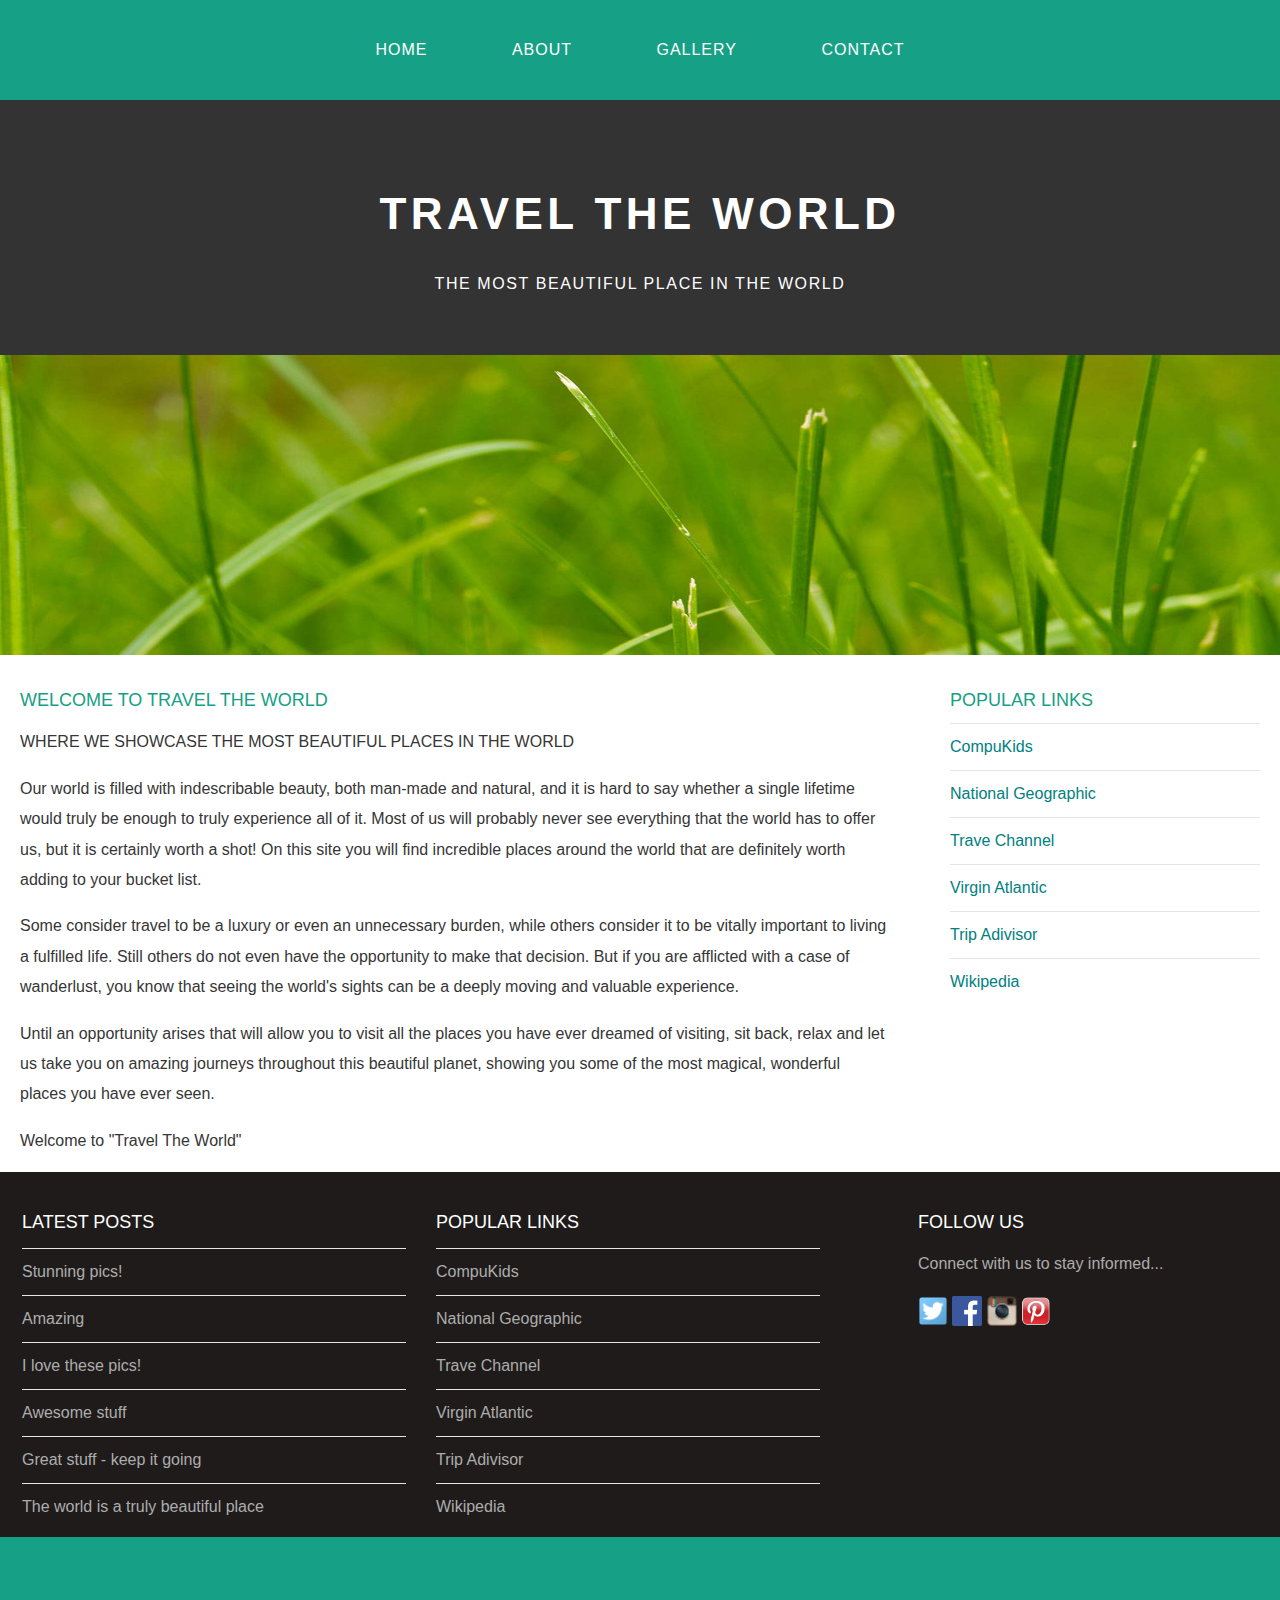
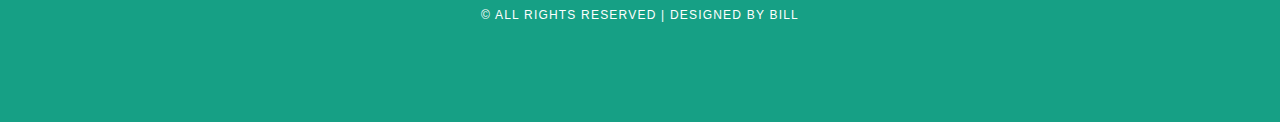
<file: index.html>
<!DOCTYPE html>
<html>
    <head>
       <title>Travel The World</title>
       <link rel="stylesheet" href="style.css"/>
    </head>
    
    <body>
        <div id="menu">
            <ul>
                <li><a href="#">Home</a></li>
                <li><a href="about.html">About</a></li>
                <li><a href="gallery.html">Gallery</a></li>
                <li><a href="contact.html">Contact</a></li>
            </ul>
        </div>
        
        <div id="header">
             <h1>TRAVEL THE WORLD</h1>
            <P>THE MOST BEAUTIFUL PLACE IN THE WORLD</P>
        </div>
        <div id="banner">
             <img src="images/pic01.jpg"/>
        </div>
        
        <div id="page">
             <div id="content">
                  <h2>Welcome to Travel The World</h2>
                 <p>WHERE WE SHOWCASE THE MOST BEAUTIFUL PLACES IN THE WORLD</p>
                 <p>Our world is filled with indescribable beauty, both man-made and natural, and it is hard to say whether a single lifetime would truly be enough to truly experience all of it. Most of us will probably never see everything that the world has to offer us, but it is certainly worth a shot! On this site you will find incredible places around the world that are definitely worth adding to your bucket list.</p>
<p>Some consider travel to be a luxury or even an unnecessary burden, while others consider it to be vitally important to living a fulfilled life. Still others do not even have the opportunity to make that decision. But if you are afflicted with a case of wanderlust, you know that seeing the world's sights can be a deeply moving and valuable experience.</p>
<p>Until an opportunity arises that will allow you to visit all the places you have ever dreamed of visiting, sit back, relax and let us take you on amazing journeys throughout this beautiful planet, showing you some of the most magical, wonderful places you have ever seen.</p>
<p>Welcome to "Travel The World"</p>
            </div>
            <div id="sidebar">
                <h2>Popular Links</h2>
                <ul class="styled">
<li><a href="http://www.compukids.me">CompuKids</a></li>
<li><a href="http://www.nationalgeographic.com/">National Geographic</a></li>
<li><a href="http://www.travelchannel.com/">Trave Channel</a></li>
<li><a href="http://www.virgin-atlantic.com/us/en.html">Virgin Atlantic</a></li>
<li><a href="http://www.tripadvisor.com">Trip Adivisor</a></li>
<li><a href="https://en.wikipedia.org/wiki/Main_Page">Wikipedia</a></li>
</ul>
            </div>
        </div>
        <div id="footer">
        
        <div id="box1">
            <h2>Latest Posts</h2>
            <ul class="styled">
<li><a href="#">Stunning pics!</a></li>
<li><a href="#">Amazing</a></li>
<li><a href="#">I love these pics!</a></li>
<li><a href="#">Awesome stuff</a></li>
<li><a href="#">Great stuff - keep it going</a></li>
<li><a href="#">The world is a truly beautiful place</a></li>
</ul>
        </div>
        
        <div id="box2">
            <h2>Popular Links</h2>
            <ul class="styled">
<li><a href="http://www.compukids.me">CompuKids</a></li>
<li><a href="http://www.nationalgeographic.com/">National Geographic</a></li>
<li><a href="http://www.travelchannel.com/">Trave Channel</a></li>
<li><a href="http://www.virgin-atlantic.com/us/en.html">Virgin Atlantic</a></li>
<li><a href="http://www.tripadvisor.com">Trip Adivisor</a></li>
<li><a href="https://en.wikipedia.org/wiki/Main_Page">Wikipedia</a></li>
</ul>
        </div>
        
        <div id="box3">
            <h2>Follow Us</h2>
            <p>Connect with us to stay informed...</p>
<a href="#"><img src="images/twitter.png" height="30"/></a>
<a href="#"><img src="images/facebook.png" height="30"/></a>
<a href="#"><img src="images/instagram.png" height="30"/></a>
<a href="#"><img src="images/pinterest.png" height="30"/></a>
        </div>
        </div>
        <div id="copyright">
             <p>&copy; All Rights Reserved | Designed by Bill</p>
        </div>
    </body>
</html>
</file>
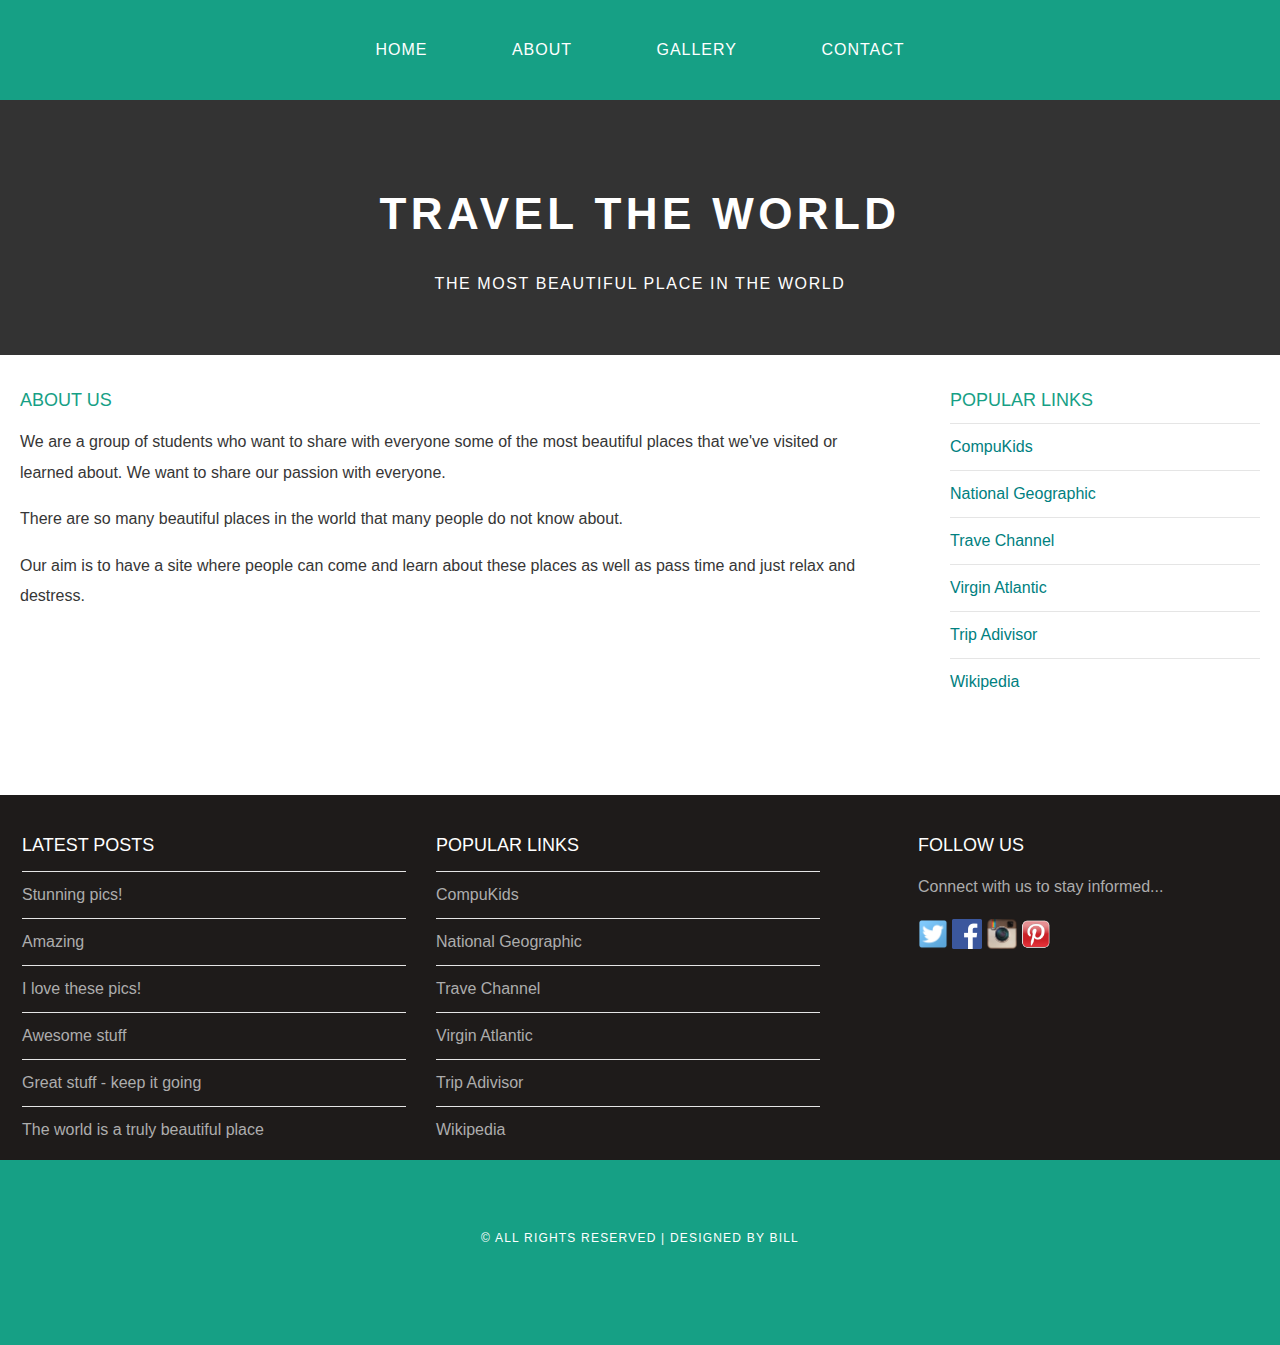
<file: about.html>
<!DOCTYPE html>
<html>
    <head>
       <title>Travel The World</title>
       <link rel="stylesheet" href="style.css"/>
    </head>
    
    <body>
        <div id="menu">
            <ul>
                <li><a href="index.html">Home</a></li>
                <li><a href="#">About</a></li>
                <li><a href="gallery.html">Gallery</a></li>
                <li><a href="contact.html">Contact</a></li>
            </ul>
        </div>
        
        <div id="header">
             <h1>TRAVEL THE WORLD</h1>
            <P>THE MOST BEAUTIFUL PLACE IN THE WORLD</P>
        </div>
        
        <div id="page">
             <div id="content">
                  <h2>About Us</h2>
               <p>We are a group of students who want to share with everyone some of the most beautiful places that we've visited or learned about. We want to share our passion with everyone.</p>
<p>There are so many beautiful places in the world that many people do not know about. </p>
<p>Our aim is to have a site where people can come and learn about these places as well as pass time and just relax and destress. </p>
            </div>
            <div id="sidebar">
                <h2>Popular Links</h2>
                <ul class="styled">
<li><a href="http://www.compukids.me">CompuKids</a></li>
<li><a href="http://www.nationalgeographic.com/">National Geographic</a></li>
<li><a href="http://www.travelchannel.com/">Trave Channel</a></li>
<li><a href="http://www.virgin-atlantic.com/us/en.html">Virgin Atlantic</a></li>
<li><a href="http://www.tripadvisor.com">Trip Adivisor</a></li>
<li><a href="https://en.wikipedia.org/wiki/Main_Page">Wikipedia</a></li>
</ul>
            </div>
        </div>
        <div id="footer">
        
        <div id="box1">
            <h2>Latest Posts</h2>
            <ul class="styled">
<li><a href="#">Stunning pics!</a></li>
<li><a href="#">Amazing</a></li>
<li><a href="#">I love these pics!</a></li>
<li><a href="#">Awesome stuff</a></li>
<li><a href="#">Great stuff - keep it going</a></li>
<li><a href="#">The world is a truly beautiful place</a></li>
</ul>
        </div>
        
        <div id="box2">
            <h2>Popular Links</h2>
            <ul class="styled">
<li><a href="http://www.compukids.me">CompuKids</a></li>
<li><a href="http://www.nationalgeographic.com/">National Geographic</a></li>
<li><a href="http://www.travelchannel.com/">Trave Channel</a></li>
<li><a href="http://www.virgin-atlantic.com/us/en.html">Virgin Atlantic</a></li>
<li><a href="http://www.tripadvisor.com">Trip Adivisor</a></li>
<li><a href="https://en.wikipedia.org/wiki/Main_Page">Wikipedia</a></li>
</ul>
        </div>
        
        <div id="box3">
            <h2>Follow Us</h2>
            <p>Connect with us to stay informed...</p>
<a href="#"><img src="images/twitter.png" height="30"/></a>
<a href="#"><img src="images/facebook.png" height="30"/></a>
<a href="#"><img src="images/instagram.png" height="30"/></a>
<a href="#"><img src="images/pinterest.png" height="30"/></a>
        </div>
        </div>
        <div id="copyright">
             <p>&copy; All Rights Reserved | Designed by Bill</p>
        </div>
    </body>
</html>
</file>
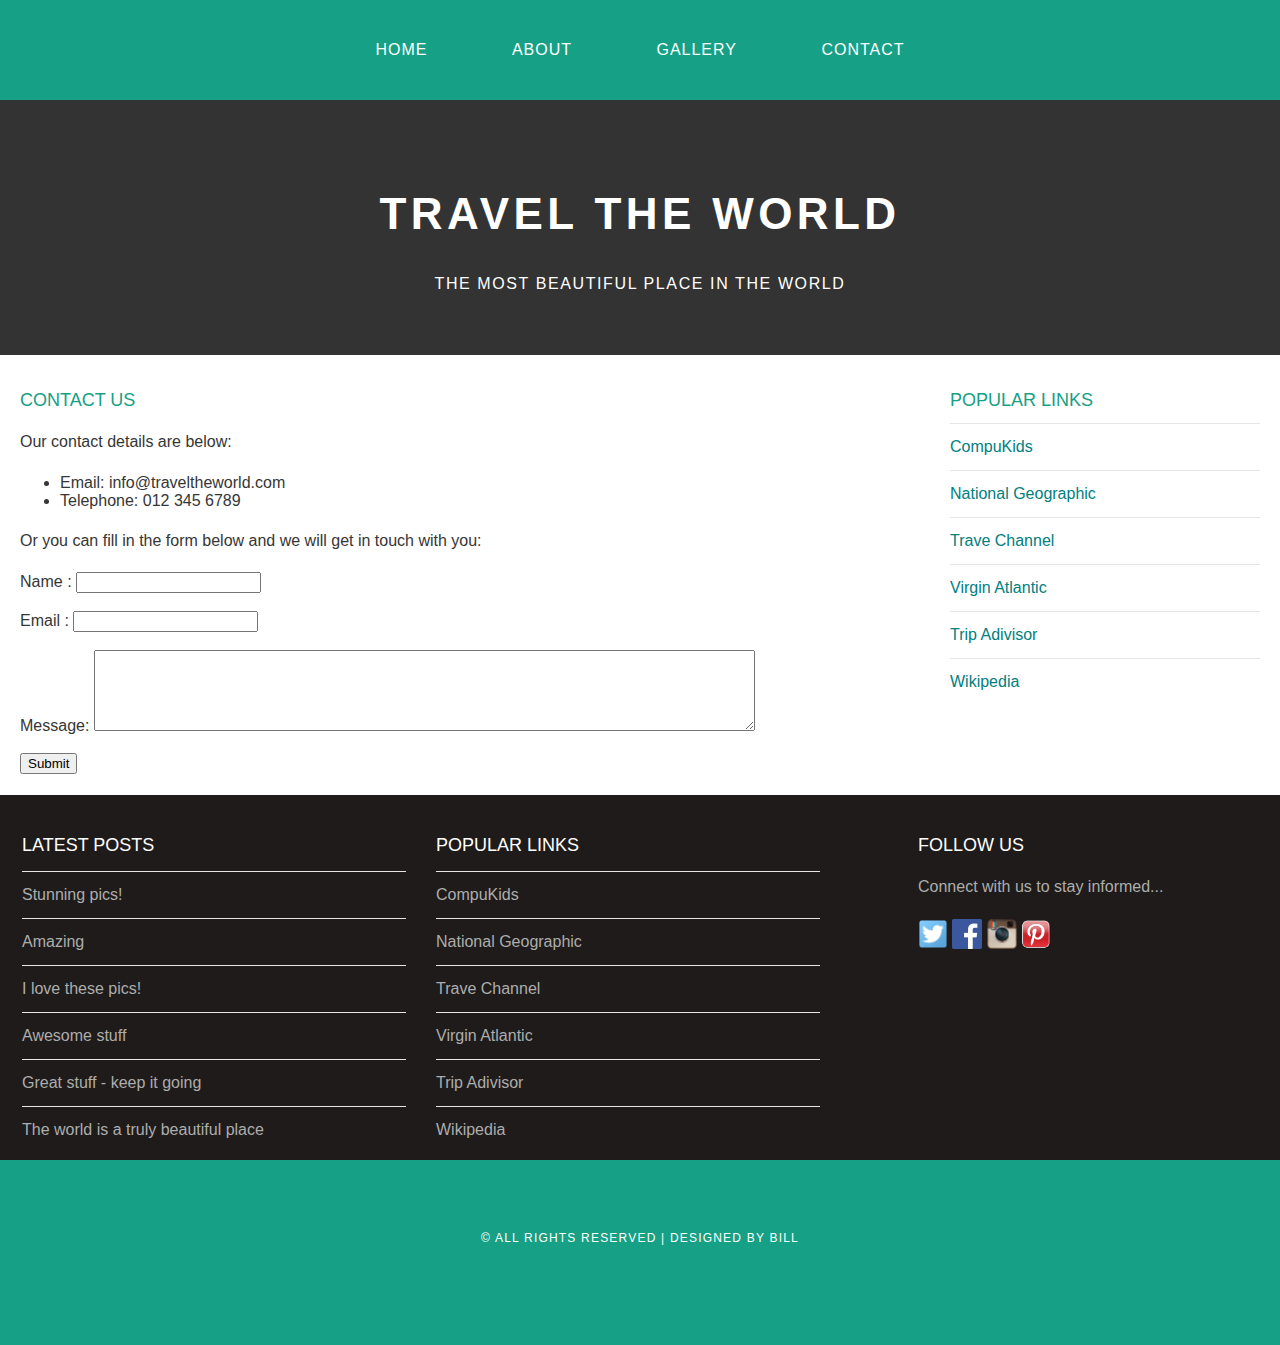
<file: contact.html>
<!DOCTYPE html>
<html>
    <head>
       <title>Travel The World</title>
       <link rel="stylesheet" href="style.css"/>
    </head>
    
    <body>
        <div id="menu">
            <ul>
                <li><a href="index.html">Home</a></li>
                <li><a href="about.html">About</a></li>
                <li><a href="gallery.html">Gallery</a></li>
                <li><a href="#">Contact</a></li>
            </ul>
        </div>
        
        <div id="header">
             <h1>TRAVEL THE WORLD</h1>
            <P>THE MOST BEAUTIFUL PLACE IN THE WORLD</P>
        </div>
        
        <div id="page">
             <div id="content">
                  <h2>Contact Us</h2>
               <p>Our contact details are below:</p>
<ul class="style1">
<li>Email: info@traveltheworld.com</li>
<li>Telephone: 012 345 6789</li>
</ul>

<p>Or you can fill in the form below and we will get in touch with you:</p>
<form>
Name     : <input type="text" /><br/><br/>
Email     : <input type="email" /><br/><br/>
Message: <textarea cols="80" rows="5"></textarea><br/><br/>
<input type="submit" value="Submit"/>
</form>
            </div>
            <div id="sidebar">
                <h2>Popular Links</h2>
                <ul class="styled">
<li><a href="http://www.compukids.me">CompuKids</a></li>
<li><a href="http://www.nationalgeographic.com/">National Geographic</a></li>
<li><a href="http://www.travelchannel.com/">Trave Channel</a></li>
<li><a href="http://www.virgin-atlantic.com/us/en.html">Virgin Atlantic</a></li>
<li><a href="http://www.tripadvisor.com">Trip Adivisor</a></li>
<li><a href="https://en.wikipedia.org/wiki/Main_Page">Wikipedia</a></li>
</ul>
            </div>
        </div>
        <div id="footer">
        
        <div id="box1">
            <h2>Latest Posts</h2>
            <ul class="styled">
<li><a href="#">Stunning pics!</a></li>
<li><a href="#">Amazing</a></li>
<li><a href="#">I love these pics!</a></li>
<li><a href="#">Awesome stuff</a></li>
<li><a href="#">Great stuff - keep it going</a></li>
<li><a href="#">The world is a truly beautiful place</a></li>
</ul>
        </div>
        
        <div id="box2">
            <h2>Popular Links</h2>
            <ul class="styled">
<li><a href="http://www.compukids.me">CompuKids</a></li>
<li><a href="http://www.nationalgeographic.com/">National Geographic</a></li>
<li><a href="http://www.travelchannel.com/">Trave Channel</a></li>
<li><a href="http://www.virgin-atlantic.com/us/en.html">Virgin Atlantic</a></li>
<li><a href="http://www.tripadvisor.com">Trip Adivisor</a></li>
<li><a href="https://en.wikipedia.org/wiki/Main_Page">Wikipedia</a></li>
</ul>
        </div>
        
        <div id="box3">
            <h2>Follow Us</h2>
            <p>Connect with us to stay informed...</p>
<a href="#"><img src="images/twitter.png" height="30"/></a>
<a href="#"><img src="images/facebook.png" height="30"/></a>
<a href="#"><img src="images/instagram.png" height="30"/></a>
<a href="#"><img src="images/pinterest.png" height="30"/></a>
        </div>
        </div>
        <div id="copyright">
             <p>&copy; All Rights Reserved | Designed by Bill</p>
        </div>
    </body>
</html>
</file>
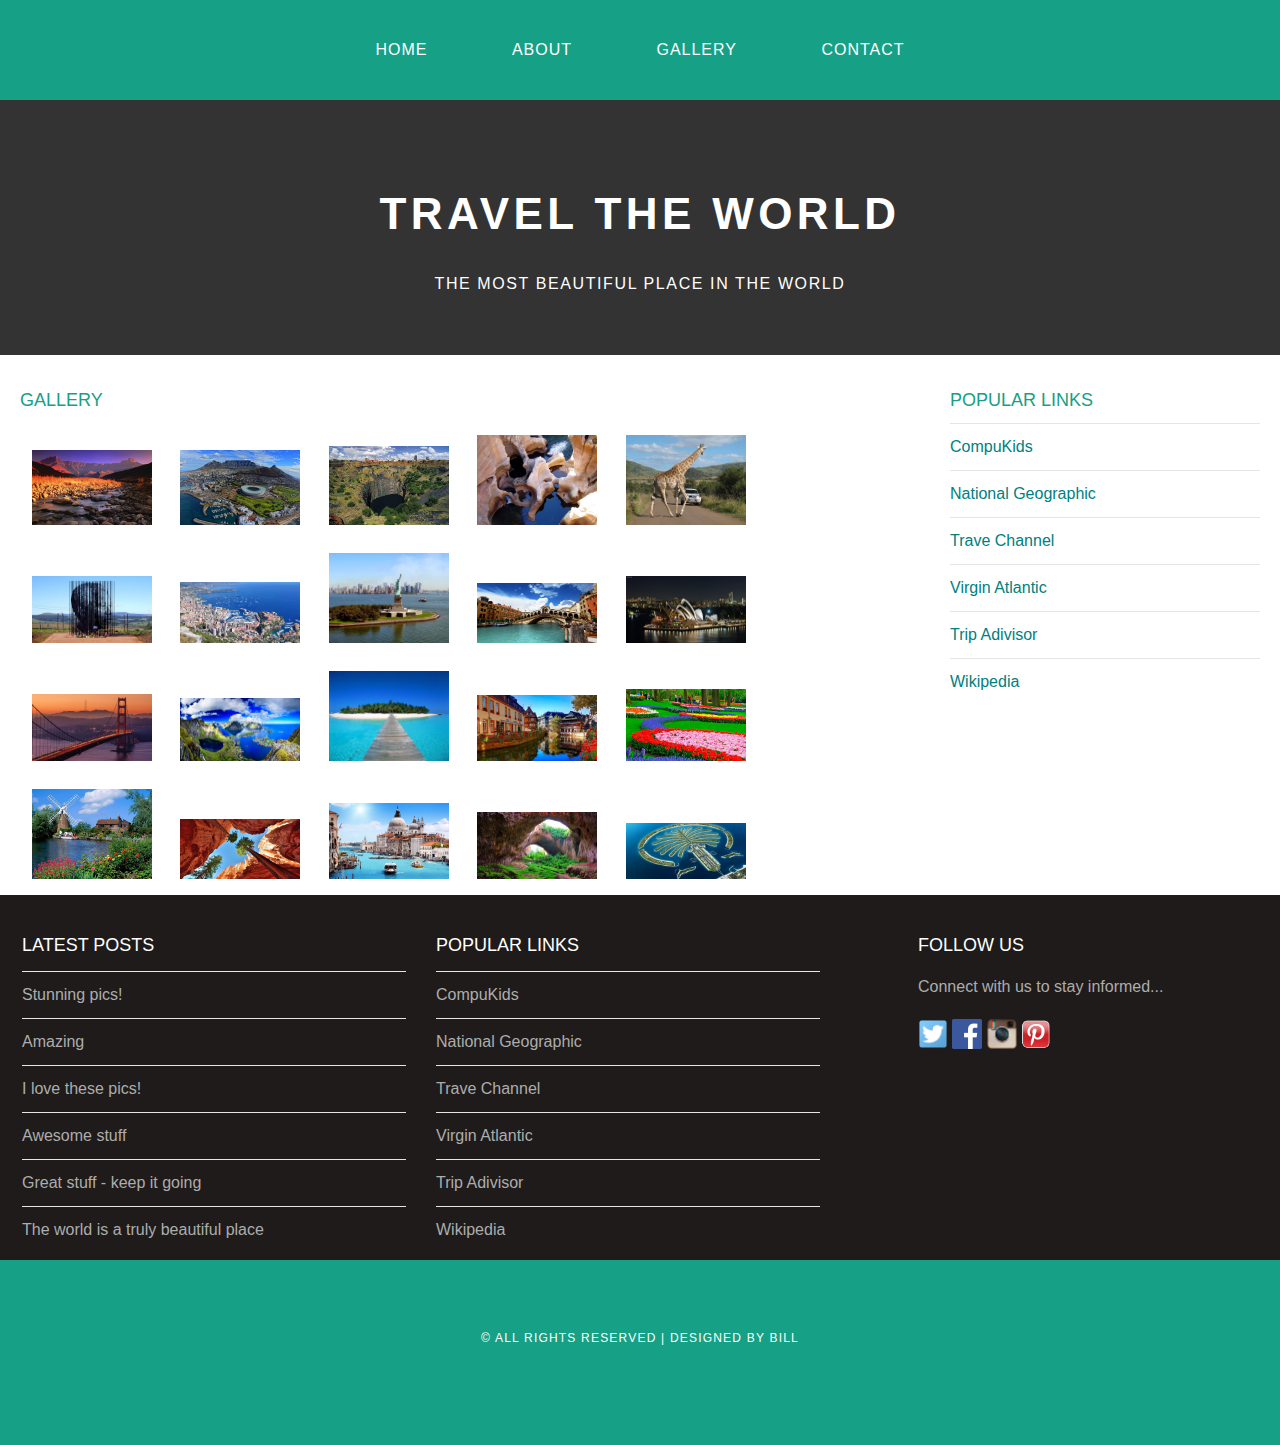
<file: gallery.html>
<!DOCTYPE html>
<html>
    <head>
       <title>Travel The World</title>
       <link rel="stylesheet" href="style.css"/>
    </head>
    
    <body>
        <div id="menu">
            <ul>
                <li><a href="index.html">Home</a></li>
                <li><a href="about.html">About</a></li>
                <li><a href="#">Gallery</a></li>
                <li><a href="contact.html">Contact</a></li>
            </ul>
        </div>
        
        <div id="header">
             <h1>TRAVEL THE WORLD</h1>
            <P>THE MOST BEAUTIFUL PLACE IN THE WORLD</P>
        </div>
        
        <div id="page">
             <div id="content">
                  <h2>Gallery</h2>
                 <div id="gallery">
                      <img src="images/pic1.jpg">
                     <img src="images/pic2.jpg"/>
                     <img src="images/pic3.jpg"/>
                     <img src="images/pic4.jpg"/>
                     <img src="images/pic5.jpg"/>
                     <img src="images/pic6.jpg"/>
                     <img src="images/pic7.jpg"/>
                     <img src="images/pic8.jpg"/>
                     <img src="images/pic9.jpg"/>
                     <img src="images/pic10.jpg"/>
                     <img src="images/pic11.jpg"/>
                     <img src="images/pic12.jpg"/>
                     <img src="images/pic13.jpg"/>
                     <img src="images/pic14.jpg"/>
                     <img src="images/pic15.jpg"/>
                     <img src="images/pic16.jpg"/>
                    <img src="images/pic17.jpg"/>
                    <img src="images/pic18.jpg"/>
                    <img src="images/pic19.jpg"/>
                    <img src="images/pic20.jpg"/>
                 </div>
            </div>
            <div id="sidebar">
                <h2>Popular Links</h2>
                <ul class="styled">
<li><a href="http://www.compukids.me">CompuKids</a></li>
<li><a href="http://www.nationalgeographic.com/">National Geographic</a></li>
<li><a href="http://www.travelchannel.com/">Trave Channel</a></li>
<li><a href="http://www.virgin-atlantic.com/us/en.html">Virgin Atlantic</a></li>
<li><a href="http://www.tripadvisor.com">Trip Adivisor</a></li>
<li><a href="https://en.wikipedia.org/wiki/Main_Page">Wikipedia</a></li>
</ul>
            </div>
        </div>
        <div id="footer">
        
        <div id="box1">
            <h2>Latest Posts</h2>
            <ul class="styled">
<li><a href="#">Stunning pics!</a></li>
<li><a href="#">Amazing</a></li>
<li><a href="#">I love these pics!</a></li>
<li><a href="#">Awesome stuff</a></li>
<li><a href="#">Great stuff - keep it going</a></li>
<li><a href="#">The world is a truly beautiful place</a></li>
</ul>
        </div>
        
        <div id="box2">
            <h2>Popular Links</h2>
            <ul class="styled">
<li><a href="http://www.compukids.me">CompuKids</a></li>
<li><a href="http://www.nationalgeographic.com/">National Geographic</a></li>
<li><a href="http://www.travelchannel.com/">Trave Channel</a></li>
<li><a href="http://www.virgin-atlantic.com/us/en.html">Virgin Atlantic</a></li>
<li><a href="http://www.tripadvisor.com">Trip Adivisor</a></li>
<li><a href="https://en.wikipedia.org/wiki/Main_Page">Wikipedia</a></li>
</ul>
        </div>
        
        <div id="box3">
            <h2>Follow Us</h2>
            <p>Connect with us to stay informed...</p>
<a href="#"><img src="images/twitter.png" height="30"/></a>
<a href="#"><img src="images/facebook.png" height="30"/></a>
<a href="#"><img src="images/instagram.png" height="30"/></a>
<a href="#"><img src="images/pinterest.png" height="30"/></a>
        </div>
        </div>
        <div id="copyright">
             <p>&copy; All Rights Reserved | Designed by Bill</p>
        </div>
    </body>
</html>
</file>
<file: style.css>
/* **************************************************************************************** */
/* universal styles                                                                         */
/* **************************************************************************************** */
body{
    margin: 0;
    padding: 0;
    background-color: #ffffff;
    font-family: 'Raleway', sans-serif;
    font-size: 16px;
    font-weight: 400;
    color: #363636;
}

p{
    line-height: 190%;
}

a{
    text-decoration: none;
    color: teal;
}

/* **************************************************************************************** */
/* menu                                                                                     */
/* **************************************************************************************** */

#menu{
    background-color: #16a085;
    height: 100px;
}

#menu ul{
    margin: 0;
    padding: 0;
    list-style-type: none;
    text-align: center;
}

#menu li{
    display: inline-block;
}

#menu a{
    letter-spacing: 1px;
    text-decoration: none;
    text-align: center;
    text-transform: uppercase;
    font-size: 16px;
    line-height: 100px;
    color: #ffffff;
    
    padding: 0 40px;
    border: none;
    display: block;
    
}

#menu a:hover{
    background-color: #1abc9c;
}

/* **************************************************************************************** */
/* header                                                                                   */
/* **************************************************************************************** */

#header{
    padding: 60px 0px 40px 0;
    background-color: #333333;
    text-align: center;
}

#header h1{
    letter-spacing: 0.1em;
    font-size: 44px;
    color: #ffffff;
}

#header p{
    letter-spacing: 0.1em;
    color: #ffffff;
}


/* **************************************************************************************** */
/* banner                                                                                   */
/* **************************************************************************************** */

#banner{
    height: 300px;
}

#banner img{
    width: 100%;
    height: 300px;
}

/* **************************************************************************************** */
/* page                                                                                     */
/* **************************************************************************************** */

#page{
    min-height: 400px;
    padding: 20px;
}

#page h2{
    margin-bottom: 12px;
    text-transform: uppercase;
    font-weight: 400;
    font-size: 18px;
    color: #16a085;
}

/* CONTENT */

#content{
    float: left;
    width: 70%;
}

/* SIDEBAR */

#sidebar{
    float: right;
    width: 25%;
}

/* List */

ul.styled{
    margin: 0;
    padding: 0;
    list-style-type: none;   
}

ul.styled li{
    border-top: solid 1px #e5e5e5;
    padding: 14px 0px;
}


/* **************************************************************************************** */
/* FOOTER                                                                                   */
/* **************************************************************************************** */

#footer{
    width: 100%;
    height: 340px;
    background-color: #1e1b1a;
    padding-top: 25px;
    padding-left: 22px;
    clear: both;
}

#footer h2{
    font-size: 18px;
    font-weight: 400;
    text-transform: uppercase;
    color: #ffffff;
}

#footer p{
    color: #adadad;
    
}

#footer a{
    color: #adadad;
}

#box1{
    float: left;
    width: 30%;
    padding-right: 30px;
}

#box2{
    float: left;
    width: 30%;
    padding-right: 30px;
}

#box3{
    float: right;
    width: 30%;
    padding-left: 0px;
}

/* **************************************************************************************** */
/* Copyright                                                                                */
/* **************************************************************************************** */

#copyright{
    width: 100%;
    height: 130px;
    text-align: center;
    background-color: #16a085;
    padding-top: 55px;
    clear: both;
}

#copyright p{
    font-size: 12px;
    letter-spacing: 0.1em;
    text-transform: uppercase;
    color: #ffffff;
}

/* **************************************************************************************** */
/* Gallery                                                                                  */
/* **************************************************************************************** */

#gallery img{
    width: 120px;
    margin: 12px;
    -moz-transition: -moz-transform 0.5s ease-in;
	-webkit-transition: -webkit-transform 0.5s ease-in;
	-o-transition: -o-transform 0.5s ease-in;
}

#gallery img:hover{
    -moz-transform: scale(3);
	-webkit-transform: scale(3);
	-o-transform: scale(3);
}
</file>
